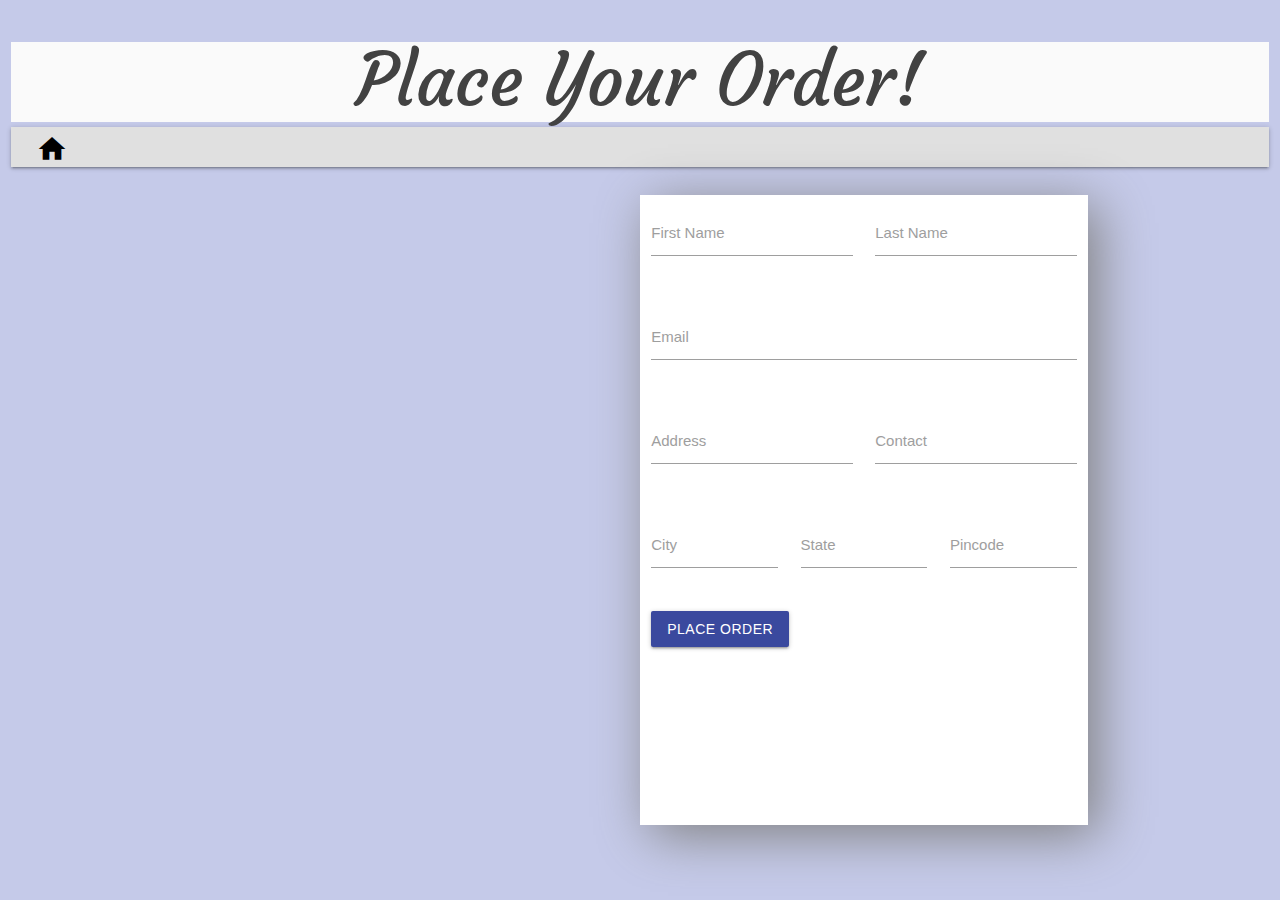
<file: webapp/buynow.html>
<!DOCTYPE html>
<html>
<head>
	<meta name="viewport" content="width=device-width, initial-scale=1.0">
	<title>Order</title>
	<link href="https://fonts.googleapis.com/css?family=Courgette" rel="stylesheet">
	<link href="https://fonts.googleapis.com/icon?family=Material+Icons" rel="stylesheet">
    <link rel="stylesheet" href="https://cdnjs.cloudflare.com/ajax/libs/materialize/1.0.0/css/materialize.min.css">
	<link href="buynow.css" rel="stylesheet" type="text/css">
</head>
<body>
	<div class="row">
			<div class="col s12">
				<div class='header'><h1 style="font-size: 8vh">Place Your Order!</h1></div>
				<nav class="nav-bar">
				    <div class="nav-wrapper">
				      <a href="index.html" class="brand-logo" style="padding-left: 25px; margin-top: -10px;"><i class="material-icons" style="color: black; font-size: 1em">home</i></a>
				      <ul class="right hide-on-med-and-down">
				        <li></li>
				      </ul>
				    </div>
				</nav>
			</div>
	</div>
	<div class="container buy-now-page">
		<div class="row">
			<div class="grid-example col s12 m6 item"></div>
			<div class="grid-example col s12 m6 form">
			    <form onSubmit="formSubmission()" action="#">
			      <div class="row">
			        <div class="input-field col s6">
			          <input id="first_name" type="text" class="validate">
			          <label for="first_name">First Name</label>
			        </div>
			        <div class="input-field col s6">
			          <input id="last_name" type="text" class="validate">
			          <label for="last_name">Last Name</label>
			        </div>
			      </div>
			      <div class="row">
			        <div class="input-field col s12">
			          <input id="email" type="email" class="validate">
			          <label for="email">Email</label>
			        </div>
			      </div>
			      <div class="row">
			        <div class="input-field col s6">
			          <input id="address" type="text" class="validate">
			          <label for="address">Address</label>
			        </div>
			        <div class="input-field col s6">
			          <input id="contact" type="text" class="validate">
			          <label for="contact">Contact</label>
			        </div>
			      </div>
			      <div class="row">
			        <div class="input-field col s4">
			          <input id="city" type="text" class="validate">
			          <label for="city">City</label>
			        </div>
			        <div class="input-field col s4">
			          <input id="state" type="text" class="validate">
			          <label for="state">State</label>
			        </div>
			        <div class="input-field col s4">
			          <input id="pincode" type="text" class="validate">
			          <label for="pincode">Pincode</label>
			        </div>
			      </div>
			       <div class="row">
			        <div class="col s12">
			        	<div class="place-order">
			        		<button class="waves-effect waves-light btn" type='submit' style="background-color: #3a499e">Place Order</button>
			        	</div>
			        </div>
			      </div>
	    		</form>
	    	</div>
    	</div>
	</div>

	<script
	  src="https://code.jquery.com/jquery-3.3.1.min.js"
	  integrity="sha256-FgpCb/KJQlLNfOu91ta32o/NMZxltwRo8QtmkMRdAu8="
	  crossorigin="anonymous"></script>
	<script src="https://cdnjs.cloudflare.com/ajax/libs/materialize/1.0.0/js/materialize.min.js"></script>
	<script src="buynow.js"></script>
</body>
</html>
</file>
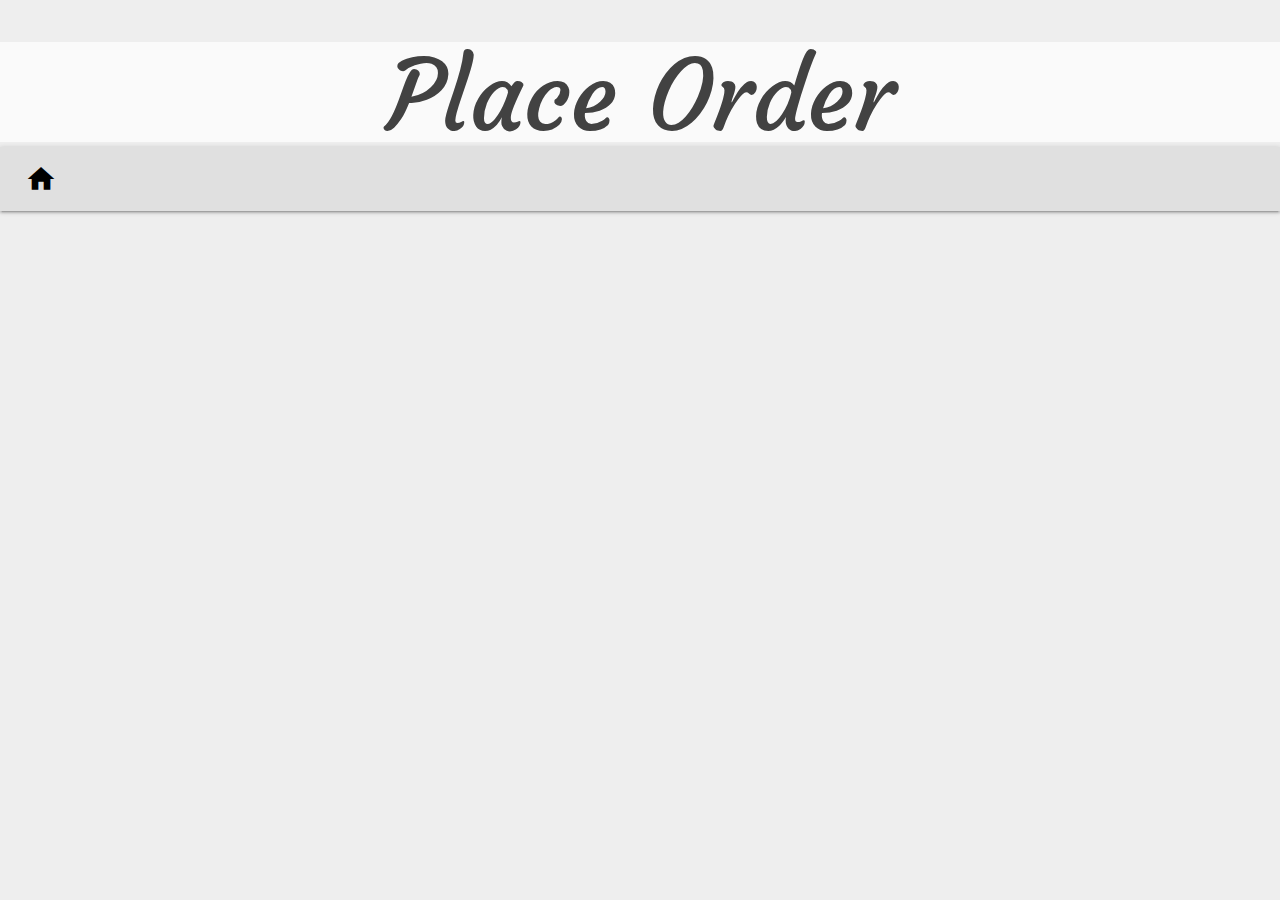
<file: webapp/order.html>
<!DOCTYPE html>
<html>
<head>
	<meta name="viewport" content="width=device-width, initial-scale=1.0">
	<title>Items</title>
	<link href="https://fonts.googleapis.com/css?family=Courgette" rel="stylesheet">
	<link href="https://fonts.googleapis.com/icon?family=Material+Icons" rel="stylesheet">
    <link rel="stylesheet" href="https://cdnjs.cloudflare.com/ajax/libs/materialize/1.0.0/css/materialize.min.css">
	<link href="order.css" rel="stylesheet" type="text/css">
</head>
<body>
	<div class="page">
		<div class='header'><h1 style="font-size: 11vh">Place Order</h1></div>
		<nav class="nav-bar">
		    <div class="nav-wrapper">
		       <a href="index.html" class="brand-logo" style="padding-left: 25px;"><i class="material-icons" style="color: black; font-size: 1em">home</i></a>
		      <ul class="right hide-on-med-and-down">
		        <li></li>
		      </ul>
		    </div>
		</nav>
		<div class='container box'>
		</div>
	</div>

	<script
	  src="https://code.jquery.com/jquery-3.3.1.min.js"
	  integrity="sha256-FgpCb/KJQlLNfOu91ta32o/NMZxltwRo8QtmkMRdAu8="
	  crossorigin="anonymous"></script>
	<script src="https://cdnjs.cloudflare.com/ajax/libs/materialize/1.0.0/js/materialize.min.js"></script>
	<script src="order.js"></script>
</body>
</html>
</file>
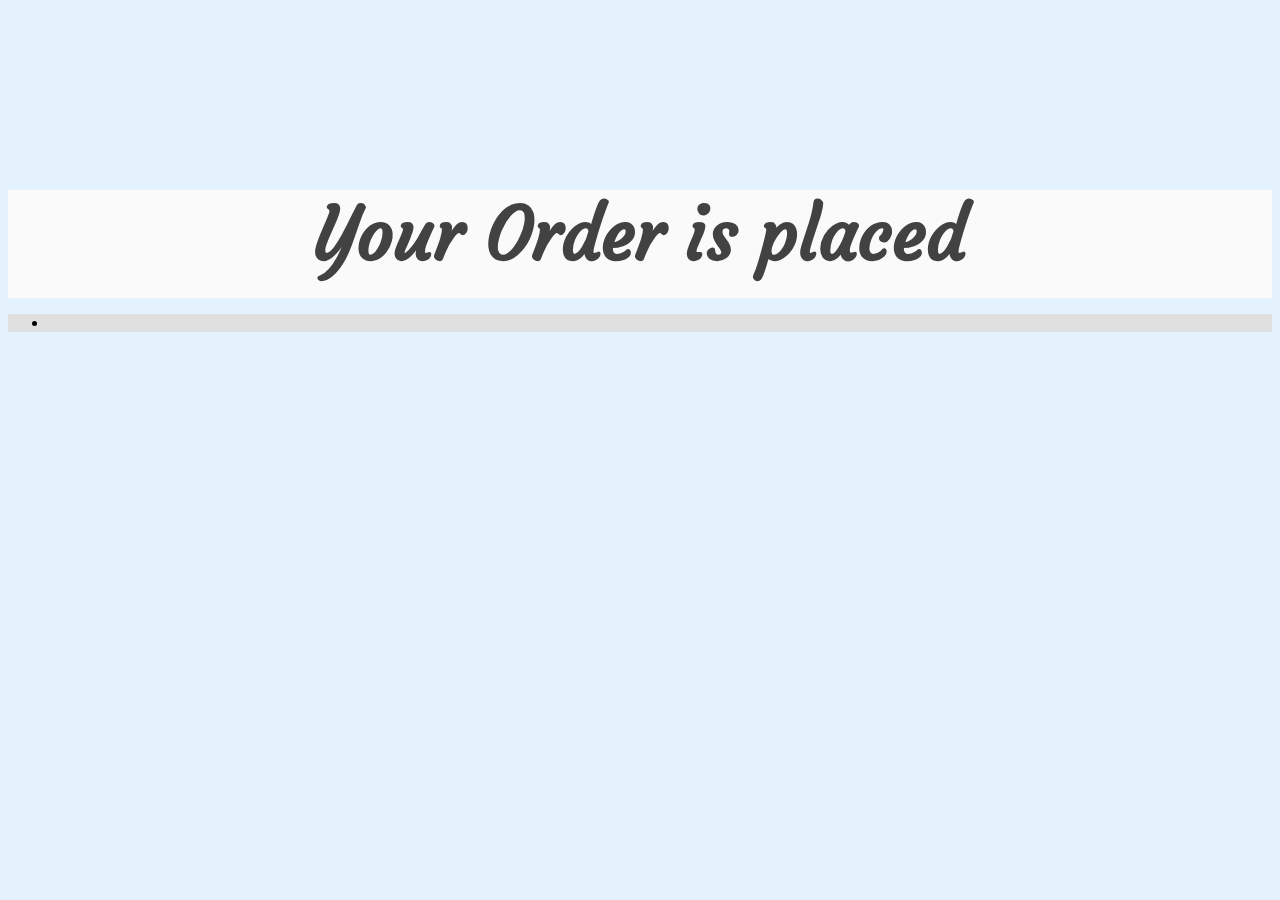
<file: webapp/thankyou.html>
<!DOCTYPE html>
<html>
<head>
	<title>Thankyou</title>
	<meta name="viewport" content="width=device-width, initial-scale=1.0">
	<title>Stock</title>
	<link href="https://fonts.googleapis.com/css?family=Courgette" rel="stylesheet">
	<style>
		html{
			height:100%;
		}
		body{
			background-color: #e3f2fd
		}
		.header {
			margin-top: 15%;
			height: 100px;
			background-color: #fafafa;
			padding-bottom: 8px;
			font-family: 'Courgette', cursive;
			color: #424242 ;
			text-align: center;
		}

		.nav-bar {
			margin-bottom: 50px;
			margin-top: 5px;
			background-color: #e0e0e0;
		}
	</style>
</head>
<body align="center">
	<div class='header'><h1 style="font-size: 8vh">Your Order is placed</h1></div>
		<nav class="nav-bar">
		    <div class="nav-wrapper">
		      <a href="#!" class="brand-logo"></a>
		      <ul class="right hide-on-med-and-down">
		        <li></li>
		      </ul>
		    </div>
		</nav>
	</div>
</body>
</html>
</file>
<file: webapp/buynow.css>
body {
	background-color: #c5cae9;
}

.buy-now-page {
	align-content: center;
}

.form {
	box-shadow: 10px 10px 50px grey;
	background-color: white;
	width: 100vh;
	padding: 10vh;
	height: 70vh;
}

.header {
	height: 80px;
	background-color: #fafafa;
	padding-bottom: 8px;
	margin-top: 10px;
	font-family: 'Courgette', cursive;
	color: #424242 ;
	text-align: center;
}

.nav-bar {
	margin-bottom: 8px;
	margin-top: 5px;
	background-color: #e0e0e0;
	height: 40px;
}

.item {
	margin-top: 15px;
}

.image {
  	height: 250px;
	background-position: center center;
	background-repeat: no-repeat;
	background-size: contain;
}

.card-style {
	width: 340px;
	height: 450px;
}

.title {
	font-size: 5vh;
	font-family: sans-serif;
	color: #424242 ;
}
</file>
<file: webapp/order.css>
body {
	background-color: #eeeeee;
}

.header {
	height: 100px;
	background-color: #fafafa;
	padding-bottom: 8px;
	margin-top: 10px;
	font-family: 'Courgette', cursive;
	color: #424242 ;
	text-align: center;
}

.nav-bar {
	margin-bottom: 50px;
	margin-top: 5px;
	background-color: #e0e0e0;
}

.product-name {
	font-size: 4vh;
}

.product-id {
	font-size: 2vh;
}

.product-quantity {
	font-size: 2vh;
}

.left-align {
	text-align: left;
}

.image {
	width: 24%;
  	/*height: 150px;*/
	background-position: center center;
	background-repeat: no-repeat;
	background-size: contain;
}

.right-align {
	text-align: right;
	padding-left: 0;
}
</file>
